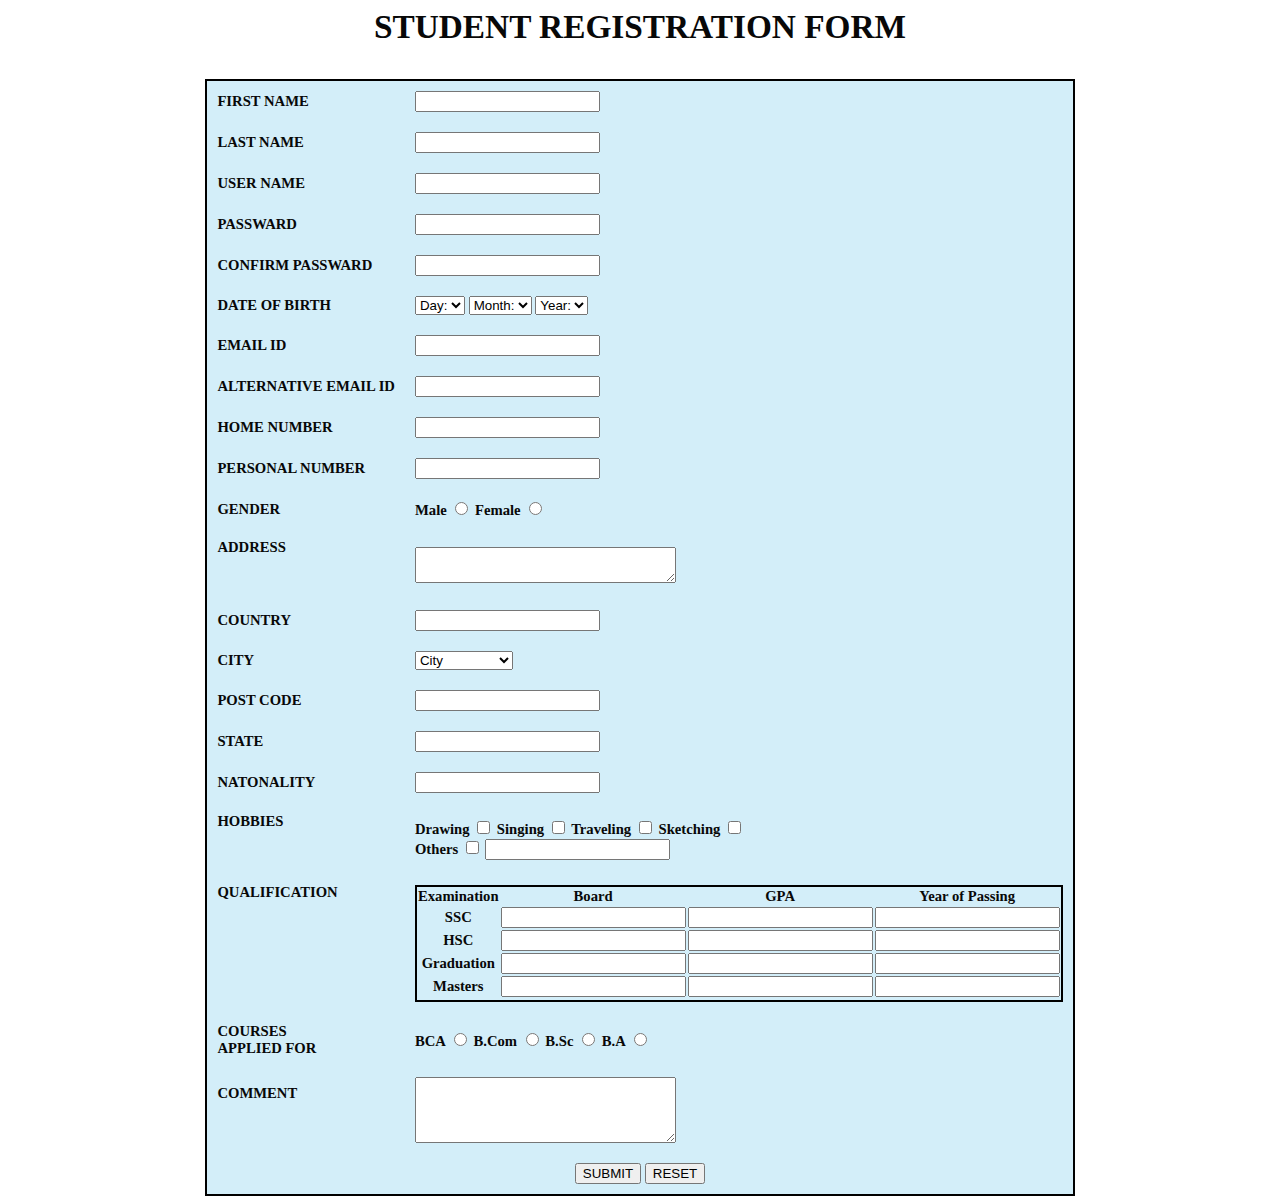
<file: Registratiom from1/index.html>
<html>
<head>
<title>Student Registration Form</title>
<link rel="stylesheet" type="text/css" href="style.css">
</head>
 
<body>
<h3>STUDENT REGISTRATION FORM</h3>

 
<table align="center" cellpadding = "10">
 
<!----- First Name ---------------------------------------------------------->
<tr>
	<td>FIRST NAME</td>
	<td><input type="text" name="First_Name" maxlength="30"/>
</td>
</tr>
 
<!----- Last Name ---------------------------------------------------------->
<tr>
	<td>LAST NAME</td>
	<td><input type="text" name="Last_Name" maxlength="30"/>
</td>
</tr>
 <!----- User Name ---------------------------------------------------------->
<tr>
	<td>USER NAME</td>
	<td><input type="text" name="User_Name" maxlength="30"/>
</td>
</tr>

<!----- Pasward ---------------------------------------------------------->
<tr>
	<td>PASSWARD</td>
	<td><input type="text" name="Passward" maxlength="30"/>
</td>
</tr>
<!----- Cmfirm Passward ---------------------------------------------------------->
<tr>
	<td>CONFIRM PASSWARD</td>
	<td><input type="text" name="confirm_pssaward" maxlength="30"/>
</td>
</tr>
 
<!----- Date Of Birth -------------------------------------------------------->
<tr>
<td>DATE OF BIRTH</td>
 
<td>
<select name="Birthday_day" id="Birthday_Day">
					<option value="-1">Day:</option>
					<option value="1">1</option>
					<option value="2">2</option>
					<option value="3">3</option>
					 
					<option value="4">4</option>
					<option value="5">5</option>
					<option value="6">6</option>
					<option value="7">7</option>
					<option value="8">8</option>
					<option value="9">9</option>
					<option value="10">10</option>
					<option value="11">11</option>
					<option value="12">12</option>
					 
					<option value="13">13</option>
					<option value="14">14</option>
					<option value="15">15</option>
					<option value="16">16</option>
					<option value="17">17</option>
					<option value="18">18</option>
					<option value="19">19</option>
					<option value="20">20</option>
					<option value="21">21</option>
					 
					<option value="22">22</option>
					<option value="23">23</option>
					<option value="24">24</option>
					<option value="25">25</option>
					<option value="26">26</option>
					<option value="27">27</option>
					<option value="28">28</option>
					<option value="29">29</option>
					<option value="30">30</option>
					<option value="31">31</option>
</select>
 
								<select id="Birthday_Month" name="Birthday_Month">
								<option value="-1">Month:</option>
								<option value="January">Jan</option>
								<option value="February">Feb</option>
								<option value="March">Mar</option>
								<option value="April">Apr</option>
								<option value="May">May</option>
								<option value="June">Jun</option>
								<option value="July">Jul</option>
								<option value="August">Aug</option>
								<option value="September">Sep</option>
								<option value="October">Oct</option>
								<option value="November">Nov</option>
								<option value="December">Dec</option>
</select>
 
<select name="Birthday_Year" id="Birthday_Year">
 
			<option value="-1">Year:</option>
			<option value="2012">2012</option>
			<option value="2011">2011</option>
			<option value="2010">2010</option>
			<option value="2009">2009</option>
			<option value="2008">2008</option>
			<option value="2007">2007</option>
			<option value="2006">2006</option>
			<option value="2005">2005</option>
			<option value="2004">2004</option>
			<option value="2003">2003</option>
			<option value="2002">2002</option>
			<option value="2001">2001</option>
			<option value="2000">2000</option>
			 
			<option value="1999">1999</option>
			<option value="1998">1998</option>
			<option value="1997">1997</option>
			<option value="1996">1996</option>
			<option value="1995">1995</option>
			<option value="1994">1994</option>
			<option value="1993">1993</option>
			<option value="1992">1992</option>
			<option value="1991">1991</option>
			<option value="1990">1990</option>
			 
</select>
</td>
</tr>
 
<!----- Email Id ---------------------------------------------------------->
<tr>
	<td>EMAIL ID</td>
	<td><input type="text" name="Email_Id" maxlength="100" /></td>
</tr>
<tr>
	<td>ALTERNATIVE EMAIL ID</td>
	<td><input type="text" name="Alternative_Email_Id" maxlength="100" /></td>
</tr>
 
<!----- Mobile Number ---------------------------------------------------------->
<tr>
	<td>HOME NUMBER</td>
	<td><input type="text" name="home_Number" maxlength="10" />

</td>
</tr>
<tr>
	<td>PERSONAL NUMBER</td>
	<td><input type="text" name="personal_Number" maxlength="10" />

</td>
</tr>
 
<!----- Gender ----------------------------------------------------------->
<tr>
<td>GENDER</td>
	<td>
		Male <input type="radio" name="Gender" value="Male" />
		Female <input type="radio" name="Gender" value="Female" />
	</td>
</tr>
 
<!----- Address ---------------------------------------------------------->
<tr>
<td>ADDRESS <br /><br /><br /></td>
<td><textarea name="Address" rows="2" cols="30"></textarea></td>
</tr>
<!----- Country ---------------------------------------------------------->
<tr>
<td>COUNTRY</td>
<td><input type="text" name="Country" maxlength="30" />
</td>
</tr> 
<!----- City ---------------------------------------------------------->
<tr>
<td>CITY</td>
<td>
	<select name="city" id="city">
		        <option value="city">City</option>

                <option value="chittagong">Chittagong</option>
                <option value="feni">Feni</option>
                <option value="Cumilla">Cumilla</option>
                <option value="sylhet">Sylhet</option>
                <option value="Rongpur">Rongpur</option>
                <option value="Khulna">Khulna</option>
                <option value="Barishal">Barishal</option>
                <option value="Rajshahi">Rajshahi</option>
                <option value="Mymenshing">Mymenshing</option>
            </select>

</td>
</tr>
 
<!----- Pin Code ---------------------------------------------------------->
<tr>
	<td>POST CODE</td>
	<td><input type="text" name="Post_Code" maxlength="6" />
</td>
</tr>
 
<!----- State ---------------------------------------------------------->
<tr>
<td>STATE</td>
<td><input type="text" name="State" maxlength="30" />
</td>
</tr>
 
<!----- natinaity ---------------------------------------------------------->
<tr>
<td>NATONALITY</td>
<td><input type="text" name="natinaity"  readonly="readonly" /></td>
</tr>
 
<!----- Hobbies ---------------------------------------------------------->
 
<tr>
<td>HOBBIES <br /><br /><br /></td>
 
<td>
			Drawing
			<input type="checkbox" name="Hobby_Drawing" value="Drawing" />
			Singing
			<input type="checkbox" name="Hobby_Singing" value="Singing" />
			Traveling
			<input type="checkbox" name="Hobby_Dancing" value="Dancing" />
			Sketching
			<input type="checkbox" name="Hobby_Cooking" value="Cooking" />
			<br />
			Others
			<input type="checkbox" name="Hobby_Other" value="Other">
			<input type="text" name="Other_Hobby" maxlength="30" />
</td>
</tr>
 
<!----- Qualification---------------------------------------------------------->
<tr>
<td>QUALIFICATION <br /><br /><br /><br /><br /><br /><br /></td>
 
<td>
<table>
 
<tr>
	
	<td align="center"><b>Examination</b></td>
	<td align="center"><b>Board</b></td>
	<td align="center"><b>GPA</b></td>
	<td align="center"><b>Year of Passing</b></td>
</tr>
 
<tr>
	
	<td align="center">SSC</td>
	<td><input type="text" name="SSC_Board" maxlength="30" /></td>
	<td><input type="text" name="SSC_gpa" maxlength="30" /></td>
	<td><input type="text" name="SSC_YrOfPassing" maxlength="30" /></td>
</tr>
 
<tr>
	
	<td align="center">HSC</td>
	<td><input type="text" name="HSC_Board" maxlength="30" /></td>
	<td><input type="text" name="HSC_gpa" maxlength="30" /></td>
	<td><input type="text" name="HSC_YrOfPassing" maxlength="30" /></td>
</tr>
 
<tr>
	
	<td align="center">Graduation</td>
	<td><input type="text" name="Graduation_Board" maxlength="30" /></td>
	<td><input type="text" name="Graduation_gpa" maxlength="30" /></td>
	<td><input type="text" name="Graduation_YrOfPassing" maxlength="30" /></td>
	</tr>
 
<tr>
	
	<td align="center">Masters</td>
	<td><input type="text" name="Masters_Board" maxlength="30" /></td>
	<td><input type="text" name="Masters_gpa" maxlength="30" /></td>
	<td><input type="text" name="Masters_YrOfPassing" maxlength="30" /></td>
</tr>
 
<tr>
	<td></td>
	<td></td>
	<td align="center"></td>
	<td align="center"></td>
</tr>
</table>
 
</td>
</tr>
 
<!----- Course ---------------------------------------------------------->
<tr>
	<td>COURSES<br />APPLIED FOR</td>
		<td>
		BCA
		<input type="radio" name="Course_BCA" value="BCA">
		B.Com
		<input type="radio" name="Course_BCom" value="B.Com">
		B.Sc
		<input type="radio" name="Course_BSc" value="B.Sc">
		B.A
		<input type="radio" name="Course_BA" value="B.A">
</td>
</tr>
<!------Comment---->
<tr>
<td>COMMENT <br /><br /><br /></td>
	<td><textarea name="Comment" rows="4" cols="30"></textarea></td>
</tr>
 
<!----- Submit and Reset ------------------------------------------------->
<tr>
	<td colspan="2" align="center">
	<input type="submit" value="SUBMIT">
	<input type="reset" value="RESET">
	</td>
</tr>
</table>
 
</form>
 
</body>
</html>
</file>
<file: Registratiom from1/style.css>
h3{
  font-family: Timesnewroman; 
  font-size: 25pt;         
  font-style: normal; 
  font-weight: bold; 
  color:rgb(8, 8, 8 );
  text-align: center; 
  text-decoration: ;
}

table{
  font-family: Timesnewroman; 
  color:rgb(8,8,8); 
  font-size: 11pt; 
  font-style: normal;
  font-weight: bold;
  text-align:; 
  background-color: rgb(211, 238, 249 ); 
  border-collapse: collapse; 
  border: 2px solid black;
}
table.inner{
  border: 0px
}
</file>
